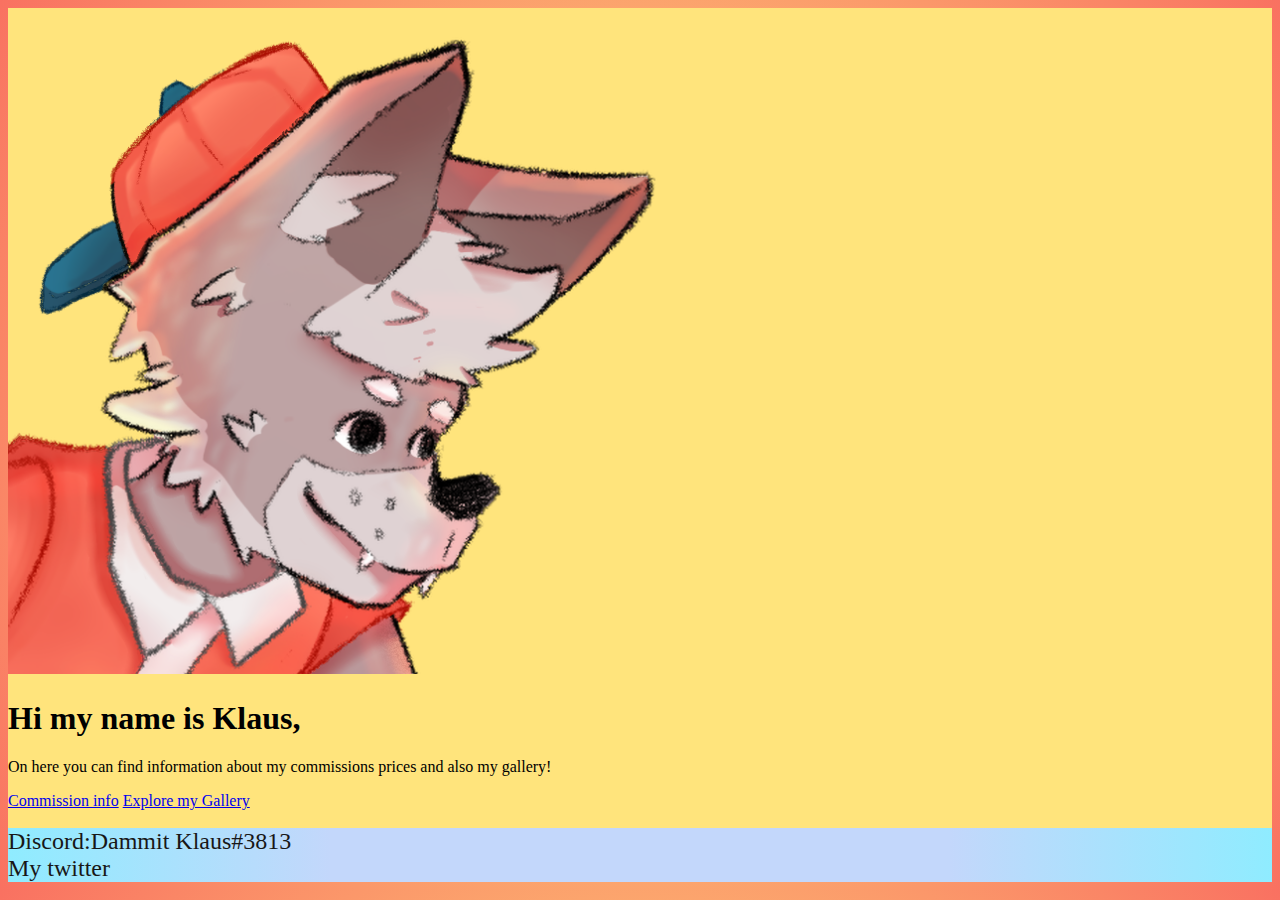
<file: index.html>
<!DOCTYPE html>
<html>

<head>
    <meta charset="utf-8">
    <meta name="viewport" content="width=device-width, initial-scale=1">
    <meta name="description" content="Commission website for Dammit Klaus">
    <meta name="author" content="Dammit Klaus">
    <meta property="og:type" content="website">
    <meta property="og:title" content="Klauses's commission website">
    <meta property="og:url" content="https://klaus-commissions.netlify.app/">
    <meta property="og:image" content="https://klaus-commissions.netlify.app/assets/Lobo_Desenho__20220624192812_1.png">
    <meta property="og:description" content="This is my website for art commissions">
    <title>Klaus's website</title>
    <link rel="stylesheet" href="main.css">
    <meta name="theme-color" content="#eba134">
    <link href="https://cdn.jsdelivr.net/npm/bootstrap@5.2.0-beta1/dist/css/bootstrap.min.css" rel="stylesheet" integrity="sha384-0evHe/X+R7YkIZDRvuzKMRqM+OrBnVFBL6DOitfPri4tjfHxaWutUpFmBp4vmVor" crossorigin="anonymous">
    <script src="https://cdn.jsdelivr.net/npm/bootstrap@5.2.0-beta1/dist/js/bootstrap.bundle.min.js" integrity="sha384-pprn3073KE6tl6bjs2QrFaJGz5/SUsLqktiwsUTF55Jfv3qYSDhgCecCxMW52nD2" crossorigin="anonymous"></script>
    <link rel="apple-touch-icon" sizes="180x180" href="assets/mstile-310x310.png">
    <link rel="icon" type="image/png" sizes="32x32" href="assets/favicon-32x32.ico">
    <link rel="icon" type="image/png" sizes="16x16" href="assets/favicon-16x16.ico">
    <link rel="mask-icon" href="assets/apple-touch-icon-114x114.png" color="#eba134">
    <meta name="msapplication-TileColor" content="#eba134">
    <meta name="twitter:card" content="summary_large_image">
    <meta name="twitter:site" content="@DammitKlaus">
    <meta name="twitter:creator" content="@DammitKlaus">
    <meta name="twitter:title" content="Klaus Art Commissions">
    <meta name="twitter:description" content="My website for art commissions and my art gallery">
    <meta name="twitter:image" content="https://klaus-commissions.netlify.app/assets/Lobo_Desenho__20220624192812_1.png">
</head>

<body>
    <div class="container col-xxl-8 px-4 py-5" id="fade">
        <div class="row p-4 pb-0 pe-lg-0 pt-lg-5 align-items-center rounded-3 border shadow-lg main_content">
            <div class="col-10 col-sm-8 col-lg-6">
                <img src="assets/Lobo_Desenho__20220624192812_1.png" class="main_headshot d-block mx-lg-auto img-fluid" alt="River headshot" width="700" loading="lazy">
            </div>
            <div class="col-lg-6">
                <h1 class="display-5 fw-bold lh-1 mb-3" id="fade">Hi my name is Klaus,</h1>
                <p class="lead">On here you can find information about my commissions prices and also my gallery!</p>
                <div class="d-grid gap-2 d-md-flex justify-content-md-start">
                    <a class="btn btn-primary btn-lg px-4 me-md-2" href="comms.html">Commission info</a>
                    <a class="btn btn-primary btn-lg btn-success px-4 me-md-2" href="gallery.html">Explore my Gallery</a>
                </div>
                <br>
                <a id="TL" href="https://discordapp.com/users/911722072055635998" class="button_colors">
                    <div class="rounded-pill shadow-lg p-3 mb-3 bg-white align-middle text-center button_colors"> <span class="name pull-middle align-middle me-md-5" style="font-size: 3ch;">Discord:Dammit Klaus#3813</span></div>
                </a>
                <a id="TL" href="https://twitter.com/DammitKlaus2/" class="button_colors">
                    <div class="rounded-pill shadow-lg p-3 mb-5 bg-white align-middle text-center button_colors"> <span class="name pull-middle align-middle me-md-5" style="font-size: 3ch;">My twitter</span></div>
                </a>
                <div class="pb-3"></div>
            </div>
        </div>
</body>

</html>
</file>
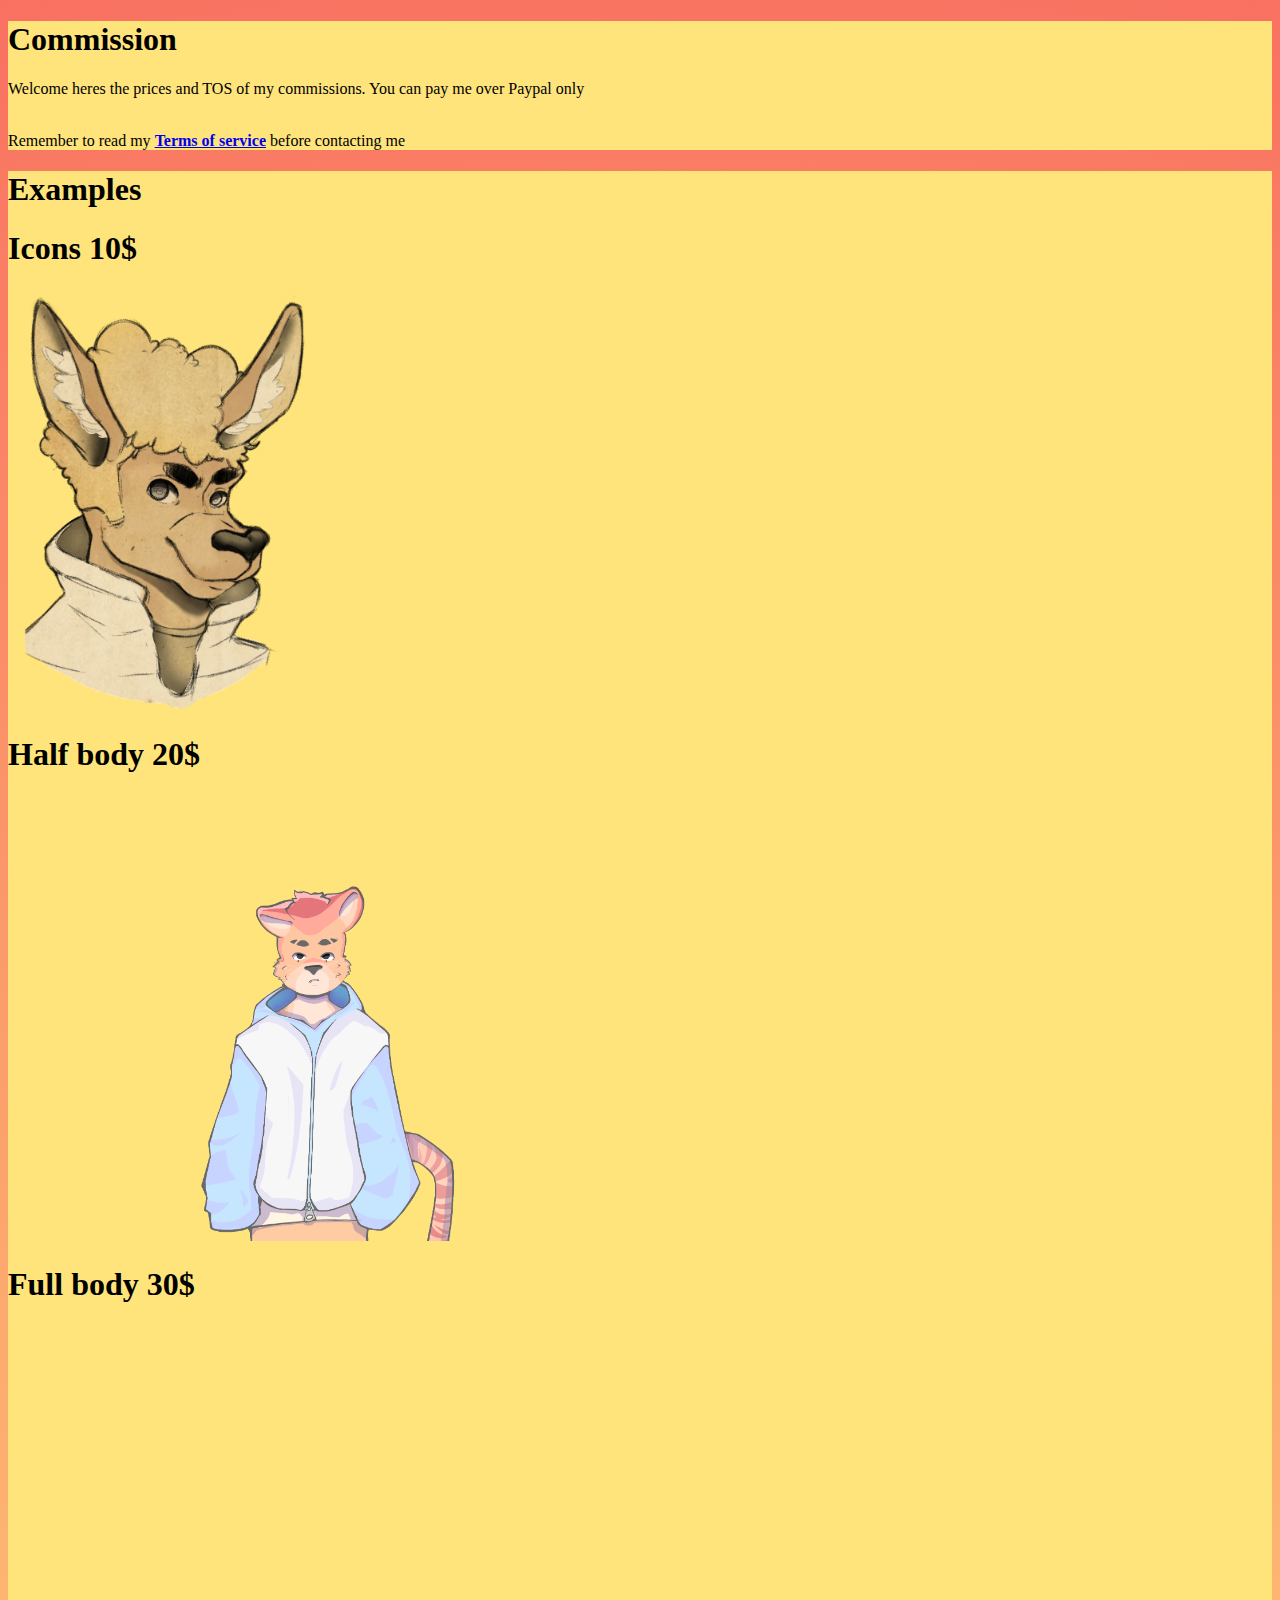
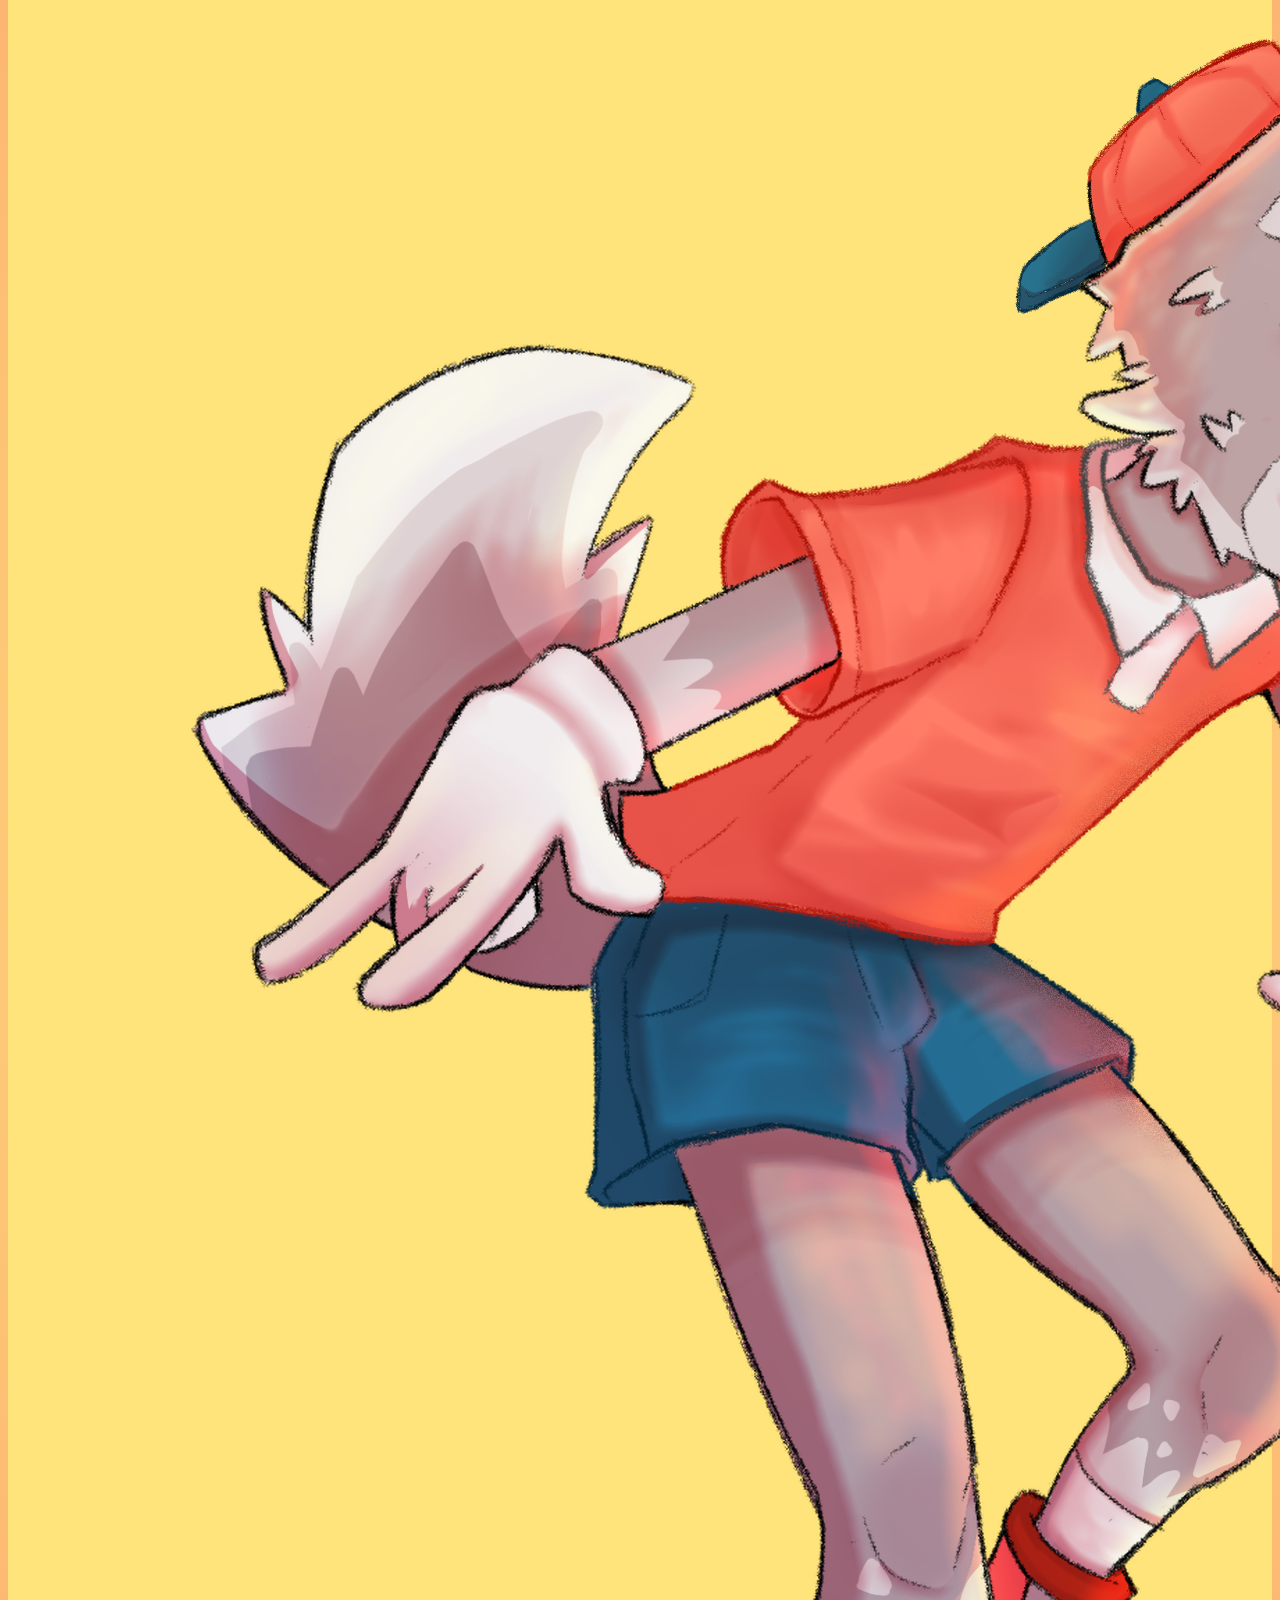
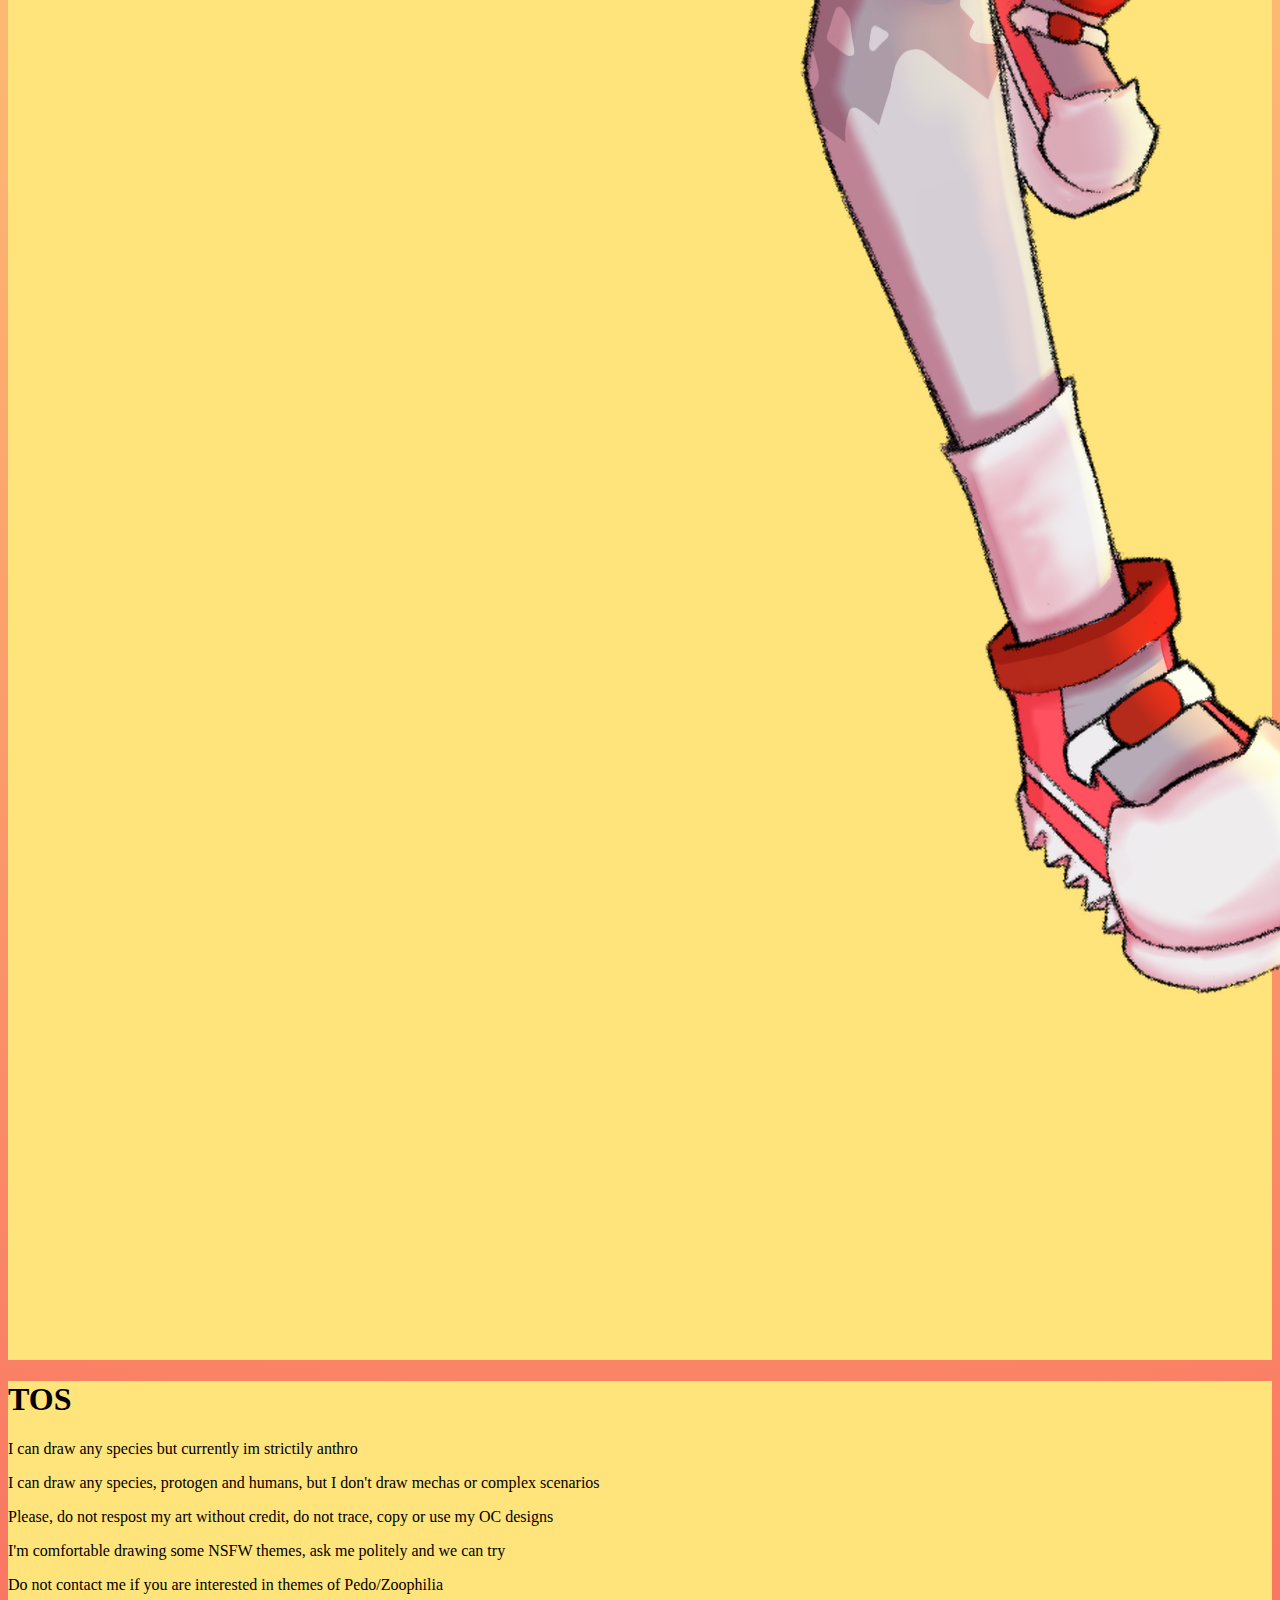
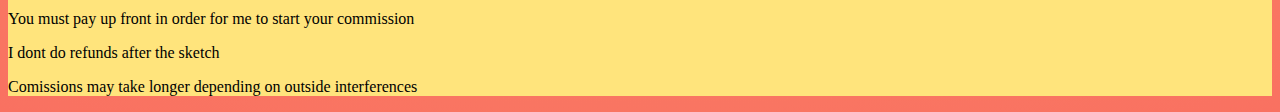
<file: comms.html>
<!DOCTYPE html>
<html>

<head>
    <meta charset="utf-8">
    <meta name="viewport" content="width=device-width, initial-scale=1">
    <meta name="description" content="Commission website for Dammit Klaus">
    <meta name="author" content="Dammit Klaus">
    <meta property="og:type" content="website">
    <meta property="og:title" content="Klauses's commission website">
    <meta property="og:url" content="https://klaus-commissions.netlify.app/">
    <meta property="og:image" content="https://klaus-commissions.netlify.app/assets/Lobo_Desenho__20220624192812_1.png">
    <meta property="og:description" content="This is my website for art commissions">
    <title>Klaus's website</title>
    <link rel="stylesheet" href="main.css">
    <meta name="theme-color" content="#eba134">
    <link href="https://cdn.jsdelivr.net/npm/bootstrap@5.2.0-beta1/dist/css/bootstrap.min.css" rel="stylesheet" integrity="sha384-0evHe/X+R7YkIZDRvuzKMRqM+OrBnVFBL6DOitfPri4tjfHxaWutUpFmBp4vmVor" crossorigin="anonymous">
    <script src="https://cdn.jsdelivr.net/npm/bootstrap@5.2.0-beta1/dist/js/bootstrap.bundle.min.js" integrity="sha384-pprn3073KE6tl6bjs2QrFaJGz5/SUsLqktiwsUTF55Jfv3qYSDhgCecCxMW52nD2" crossorigin="anonymous"></script>
    <link rel="apple-touch-icon" sizes="180x180" href="assets/mstile-310x310.png">
    <link rel="icon" type="image/png" sizes="32x32" href="assets/favicon-32x32.ico">
    <link rel="icon" type="image/png" sizes="16x16" href="assets/favicon-16x16.ico">
    <link rel="mask-icon" href="assets/apple-touch-icon-114x114.png" color="#eba134">
    <meta name="msapplication-TileColor" content="#eba134">
    <meta name="twitter:card" content="summary_large_image">
    <meta name="twitter:site" content="@DammitKlaus">
    <meta name="twitter:creator" content="@DammitKlaus">
    <meta name="twitter:title" content="Klaus Art Commissions">
    <meta name="twitter:description" content="My website for art commissions and my art gallery">
    <meta name="twitter:image" content="https://klaus-commissions.netlify.app/assets/Lobo_Desenho__20220624192812_1.png">
</head>

<body>
    <div class="container col-xxl-8 px-4 py-2" id="fade">
        <div class="row p-4 pb-0 pe-lg-0 pt-lg-5 align-items-center rounded-3 border shadow-lg main_content">
            <div class="col-lg-6">
                <h1 class="display-5 fw-bold lh-1 mb-3" id="fade">Commission</h1>
                <p class="lead">Welcome heres the prices and TOS of my commissions. You can pay me over Paypal only</p>
                <br>
                <div class="pb-3">Remember to read my <a href="#TOS"><b>Terms of service</b></a> before contacting me</div>
            </div>
        </div>
    </div>
    <div class="container col-xxl-8 px-4 py-1" id="fade">
        <div class="row p-4 pb-0 pe-lg-0 pt-lg-5 align-items-center rounded-3 border shadow-lg main_content">
            <h1 class="display-5 fw-bold lh-1 mb-3" id="fade">Examples</h1>

            <div class="col-lg-6">
                <h1 class="display-5 fw-bold lh-1 mb-3" id="fade">Icons 10$</h1>
            </div>
            <div class="col-10 col-sm-8 col-lg-6">
                <img src="assets/icon_example.png" class="main_headshot d-block mx-lg-auto img-fluid" alt="headshot" width=300vp loading="lazy">
            </div>
            <div class="col-lg-6">
                <h1 class="display-5 fw-bold lh-1 mb-3" id="fade">Half body 20$</h1>
            </div>
            <div class="col-10 col-sm-8 col-lg-6">
                <img src="assets/halfbody_example.png" class="main_headshot d-block mx-lg-auto img-fluid" alt="headshot" width=600vp loading="lazy">
            </div>
            <div class="col-lg-6">
                <h1 class="display-5 fw-bold lh-1 mb-3" id="fade">Full body 30$</h1>
            </div>
            <div class="col-10 col-sm-8 col-lg-6">
                <img src="assets/fullbody_example.png" class="main_headshot d-block mx-lg-auto img-fluid" alt="headshot" width=auto loading="lazy">
            </div>
            <br>
        </div>

    </div>
    <div class="container col-xxl-8 px-4 py-5" id="TOS">
        <div class="row p-4 pb-0 pe-lg-0 pt-lg-5 align-items-center rounded-3 border shadow-lg main_content">
            <div class="col-lg-6">
                <h1 class="display-5 fw-bold lh-1 mb-3" id="fade">TOS</h1>
                <p class="lead">I can draw any species but currently im strictily anthro</p>
                <p class="lead">I can draw any species, protogen and humans, but I don't draw mechas or complex scenarios</p>
                <p class="lead">Please, do not respost my art without credit, do not trace, copy or use my OC designs</p>
                <p class="lead">I'm comfortable drawing some NSFW themes, ask me politely and we can try</p>
                <p class="lead">Do not contact me if you are interested in themes of Pedo/Zoophilia</p>
                <p class="lead">You must pay up front in order for me to start your commission</p>
                <p class="lead">I dont do refunds after the sketch</p>
                <p class="lead">Comissions may take longer depending on outside interferences</p>

                <div class="pb-3"></div>
            </div>
        </div>
    </div>
</body>

</html>
</file>
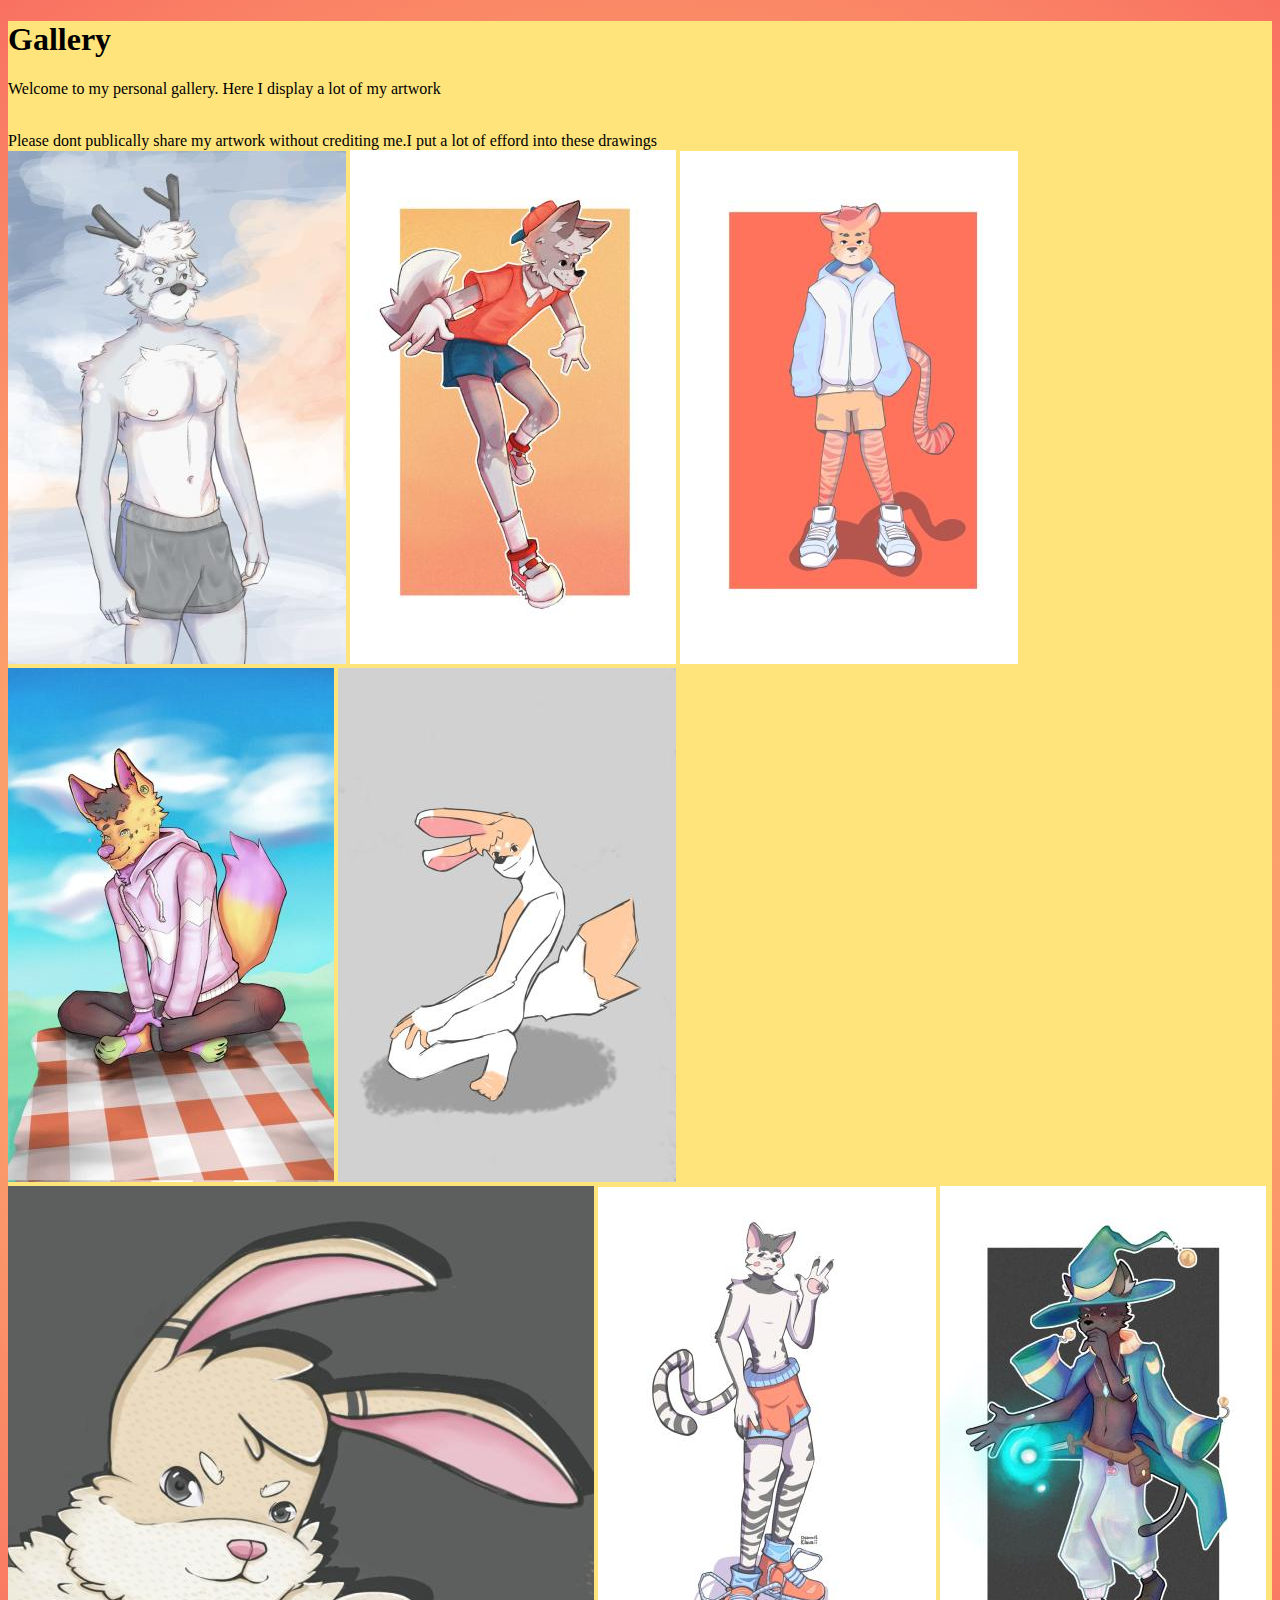
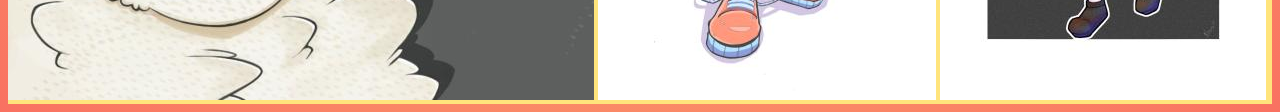
<file: gallery.html>
<!DOCTYPE html>
<html>

<head>
    <meta charset="utf-8">
    <meta name="viewport" content="width=device-width, initial-scale=1">
    <meta name="description" content="Commission website for Dammit Klaus">
    <meta name="author" content="Dammit Klaus">
    <meta property="og:type" content="website">
    <meta property="og:title" content="Klauses's commission website">
    <meta property="og:url" content="https://klaus-commissions.netlify.app/">
    <meta property="og:image" content="https://klaus-commissions.netlify.app/assets/Lobo_Desenho__20220624192812_1.png">
    <meta property="og:description" content="This is my website for art commissions">
    <title>Klaus's website</title>
    <link rel="stylesheet" href="main.css">
    <meta name="theme-color" content="#eba134">
    <link href="https://cdn.jsdelivr.net/npm/bootstrap@5.2.0-beta1/dist/css/bootstrap.min.css" rel="stylesheet" integrity="sha384-0evHe/X+R7YkIZDRvuzKMRqM+OrBnVFBL6DOitfPri4tjfHxaWutUpFmBp4vmVor" crossorigin="anonymous">
    <script src="https://cdn.jsdelivr.net/npm/bootstrap@5.2.0-beta1/dist/js/bootstrap.bundle.min.js" integrity="sha384-pprn3073KE6tl6bjs2QrFaJGz5/SUsLqktiwsUTF55Jfv3qYSDhgCecCxMW52nD2" crossorigin="anonymous"></script>
    <link rel="apple-touch-icon" sizes="180x180" href="assets/mstile-310x310.png">
    <link rel="icon" type="image/png" sizes="32x32" href="assets/favicon-32x32.ico">
    <link rel="icon" type="image/png" sizes="16x16" href="assets/favicon-16x16.ico">
    <link rel="mask-icon" href="assets/apple-touch-icon-114x114.png" color="#eba134">
    <meta name="msapplication-TileColor" content="#eba134">
    <meta name="twitter:card" content="summary_large_image">
    <meta name="twitter:site" content="@DammitKlaus">
    <meta name="twitter:creator" content="@DammitKlaus">
    <meta name="twitter:title" content="Klaus Art Commissions">
    <meta name="twitter:description" content="My website for art commissions and my art gallery">
    <meta name="twitter:image" content="https://klaus-commissions.netlify.app/assets/Lobo_Desenho__20220624192812_1.png">
</head>

<body>
    <div class="container col-xxl-8 px-4 py-2" id="fade">
        <div class="row p-4 pb-0 pe-lg-0 pt-lg-5 align-items-center rounded-3 border shadow-lg main_content">
            <div class="col-lg-6">
                <h1 class="display-5 fw-bold lh-1 mb-3" id="fade">Gallery</h1>
                <p class="lead">Welcome to my personal gallery. Here I display a lot of my artwork</p>
                <br>
                <div class="pb-3">Please dont publically share my artwork without crediting me.I put a lot of efford into these drawings</div>
            </div>
        </div>
    </div>
    <div class="container col-xxl-8 px-4 py-2" id="fade">
        <div class="row p-4 pb-0 pe-lg-0 pt-lg-5 align-items-center rounded-3 border shadow-lg main_content">
            <div class="row">
                <div class="col-lg-4 col-md-12 mb-4 mb-lg-0">
                    <img src="assets/gallery/109_Sem_Titulo_20220518164414.jpg" class="w-100 shadow-1-strong rounded mb-4" alt="Artwork" />
                    <img src="assets/gallery/127_Sem_Titulo_20220621202328.jpg" class="w-100 shadow-1-strong rounded mb-4" alt="Artwork" />
                    <img src="assets/gallery/59_Sem_Titulo_20220118184131.jpg" class="w-100 shadow-1-strong rounded mb-4" alt="Artwork" />
                </div>

                <div class="col-lg-4 mb-4 mb-lg-0">
                    <img src="assets/gallery/20220627_230551.jpg" class="w-100 shadow-1-strong rounded mb-4" alt="Artwork" />

                    <img src="assets/gallery/20220707_150027.jpg" class="w-100 shadow-1-strong rounded mb-4" alt="Artwork" />
                </div>

                <div class="col-lg-4 mb-4 mb-lg-0">
                    <img src="assets/gallery/20220707_150235.jpg" class="w-100 shadow-1-strong rounded mb-4" alt="Artwork" />

                    <img src="assets/gallery/51_Sem_Titulo_20211207143132.jpg" class="w-100 shadow-1-strong rounded mb-4" alt="Artwork" />
                    <img src="assets/gallery/7_Sem_Titulo_20220706021040.jpg" class="w-100 shadow-1-strong rounded mb-4" alt="Artwork" />

                </div>
            </div>
        </div>
    </div>
</body>

</html>
</file>
<file: main.css>
#fade p {
    -webkit-animation: fadein 2s;
    /* Safari, Chrome and Opera > 12.1 */
    -moz-animation: fadein 2s;
    /* Firefox < 16 */
    -ms-animation: fadein 2s;
    /* Internet Explorer */
    -o-animation: fadein 2s;
    /* Opera < 12.1 */
    animation: fadein 2s;
}

@keyframes fadein {
    from {
        opacity: 0;
    }
    to {
        opacity: 1;
    }
}


/* Firefox < 16 */

@-moz-keyframes fadein {
    from {
        opacity: 0;
    }
    to {
        opacity: 1;
    }
}


/* Safari, Chrome and Opera > 12.1 */

@-webkit-keyframes fadein {
    from {
        opacity: 0;
    }
    to {
        opacity: 1;
    }
}


/* Internet Explorer */

@-ms-keyframes fadein {
    from {
        opacity: 0;
    }
    to {
        opacity: 1;
    }
}


/* Opera < 12.1 */

@-o-keyframes fadein {
    from {
        opacity: 0;
    }
    to {
        opacity: 1;
    }
}

body {
    background: rgb(255, 228, 124);
    background: radial-gradient(circle, rgba(255, 228, 124, 1) 2%, rgba(249, 113, 97, 1) 100%);
}

.main_content {
    background: rgba(255, 228, 124, 1);
}

.button_colors {
    background: rgb(195, 215, 251);
    background: radial-gradient(circle, rgba(195, 215, 251, 1) 49%, rgba(143, 236, 255, 1) 100%);
}

#TL:link {
    color: rgb(24, 23, 23);
    background-color: transparent;
    text-decoration: none;
}

#TL:visited {
    color: rgb(22, 22, 22);
    background-color: transparent;
    text-decoration: none;
}
</file>
